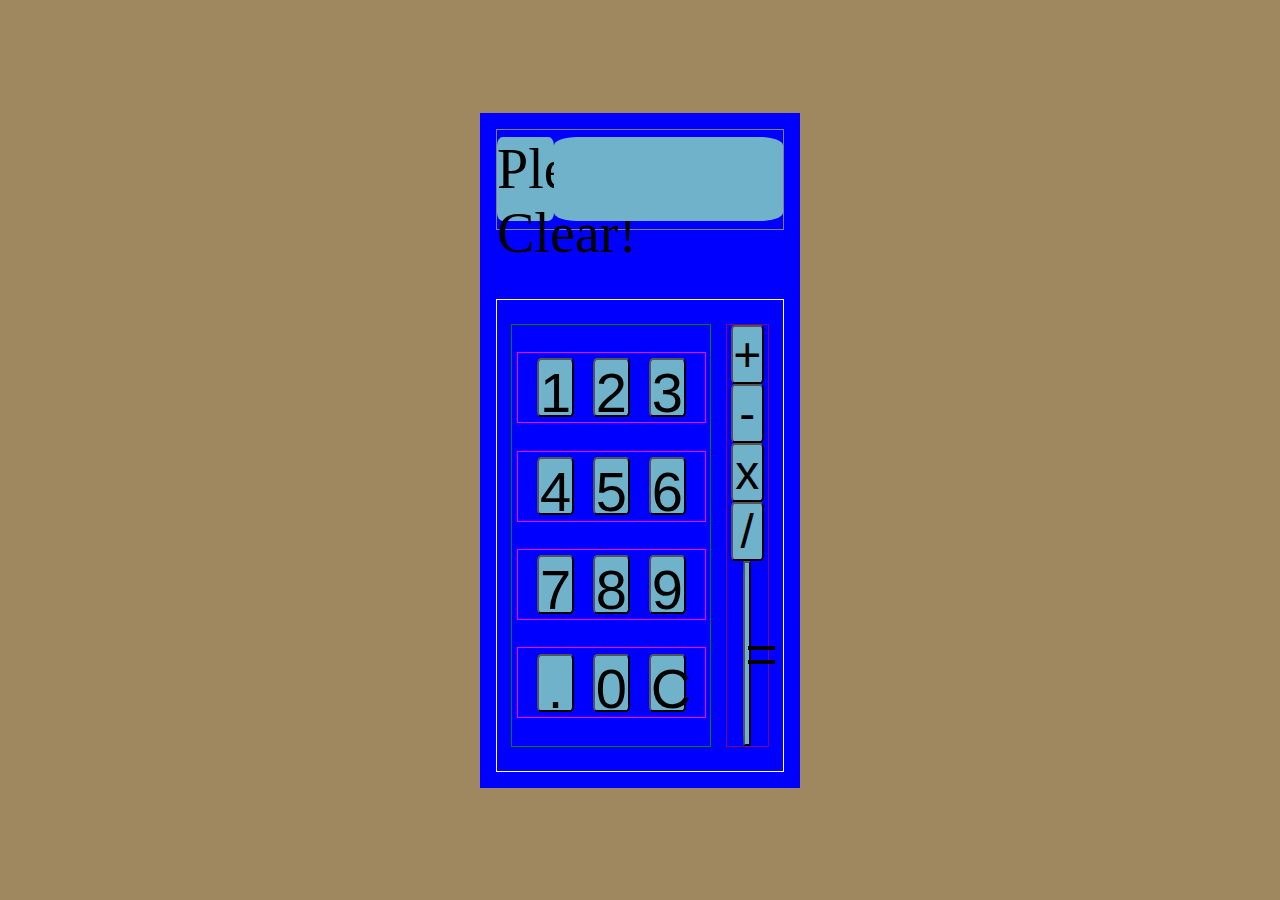
<file: index.html>
<!DOCTYPE html>
<html lang = "en">
    <head>
        <title>Calculator</title>
        <link rel="stylesheet" href="./Calculator.css">
    </head>
    <body>

        <div id = "container">
            <div id = "screen">
                <span id = "message">Please Clear!</span>
                <span  id = "screenNumber"></span>
            </div>
            <div id = "numOpContainer">
                <div id = "numbers">
                    <div class = "digits">
                        <button>1</button>
                        <button>2</button>
                        <button>3</button>
                    </div>
                    <div class = "digits">
                        <button>4</button>
                        <button>5</button>
                        <button>6</button>
                    </div>
                    <div class = "digits">
                        <button>7</button>
                        <button>8</button>
                        <button>9</button>
                    </div>
                    <div class = "digits">
                        <button>.</button>
                        <button>0</button>
                        <button id = "all_clear">C</button>
                    </div>
                </div>
                <div id = "operators">
                    <button class = "signs" id = "addition">+</button>
                    <button class = "signs" id = "subtraction">-</button>
                    <button class = "signs" id = "multiplication">x</button>
                    <button class = "signs" id = "division">/</button>
                    <button class = "eSign" id = "equal">=</button>
                </div>
            </div>
        </div>

    </body>

    <script type = "text/javascript" src = "./Calculator_js3.js" ></script>

</html>
</file>
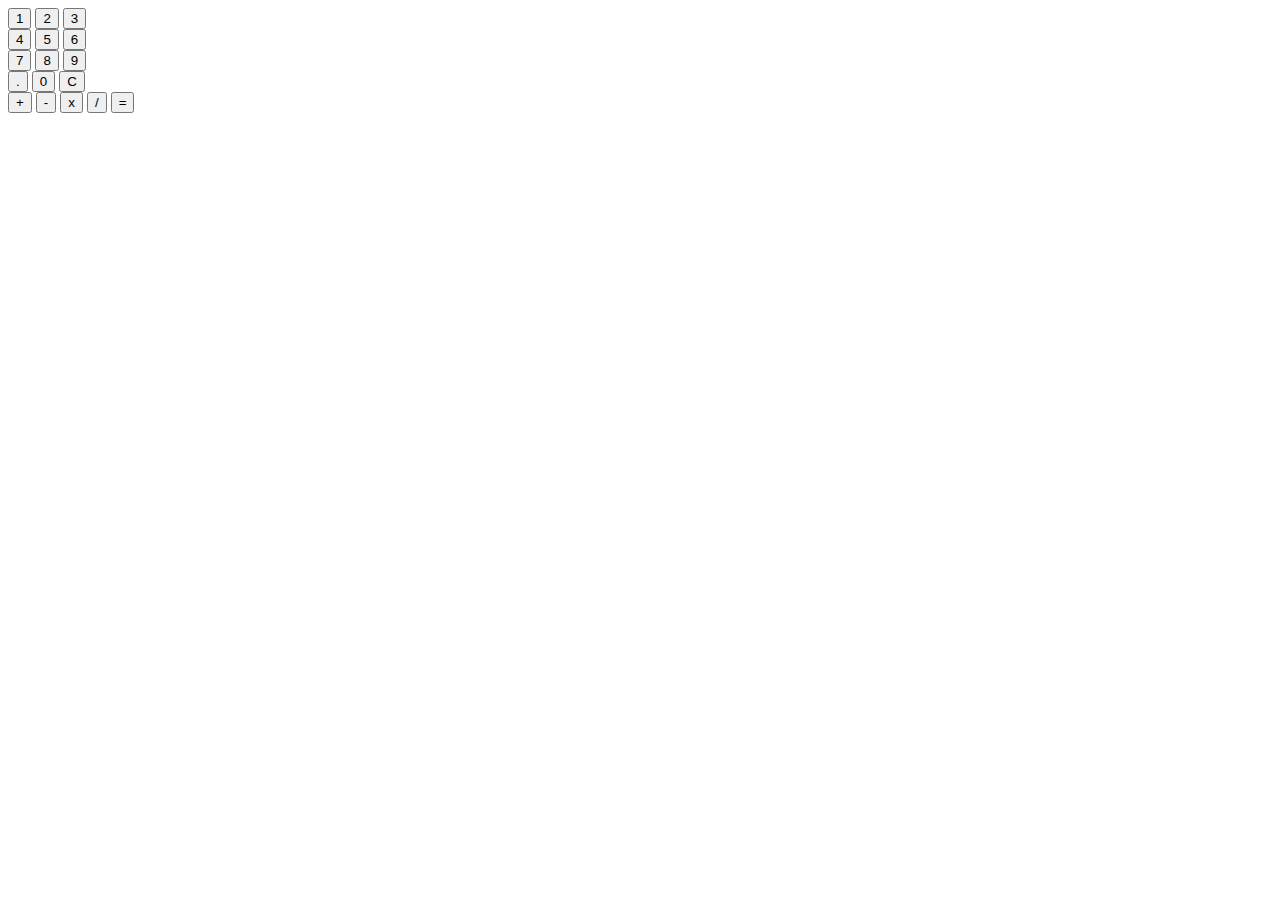
<file: Calculator.html>
<!DOCTYPE html>
<html lang = "en">
    <head>
        <title>Calculator</title>
        <link rel="stylesheet" href="C:\Users\Marsea\Desktop\JavaScript Practice\Calculator\Calculator.css">
    </head>
    <body>

        <div id = "container">
            <div id = "screen">
                <span  id = "screenNumber"></span>
            </div>
            <div id = "numOpContainer">
                <div id = "numbers">
                    <div class = "digits">
                        <button>1</button>
                        <button>2</button>
                        <button>3</button>
                    </div>
                    <div class = "digits">
                        <button>4</button>
                        <button>5</button>
                        <button>6</button>
                    </div>
                    <div class = "digits">
                        <button>7</button>
                        <button>8</button>
                        <button>9</button>
                    </div>
                    <div class = "digits">
                        <button>.</button>
                        <button>0</button>
                        <button id = "all_clear">C</button>
                    </div>
                </div>
                <div id = "operators">
                    <button class = "signs" id = "addition">+</button>
                    <button class = "signs" id = "subtraction">-</button>
                    <button class = "signs" id = "multiplication">x</button>
                    <button class = "signs" id = "division">/</button>
                    <button class = "signs" id = "equal">=</button>
                </div>
            </div>
        </div>

    </body>

    <script type = "text/javascript" src = "C:\Users\Marsea\Desktop\JavaScript Practice\Calculator\Calculator2.js" ></script>

</html>
</file>
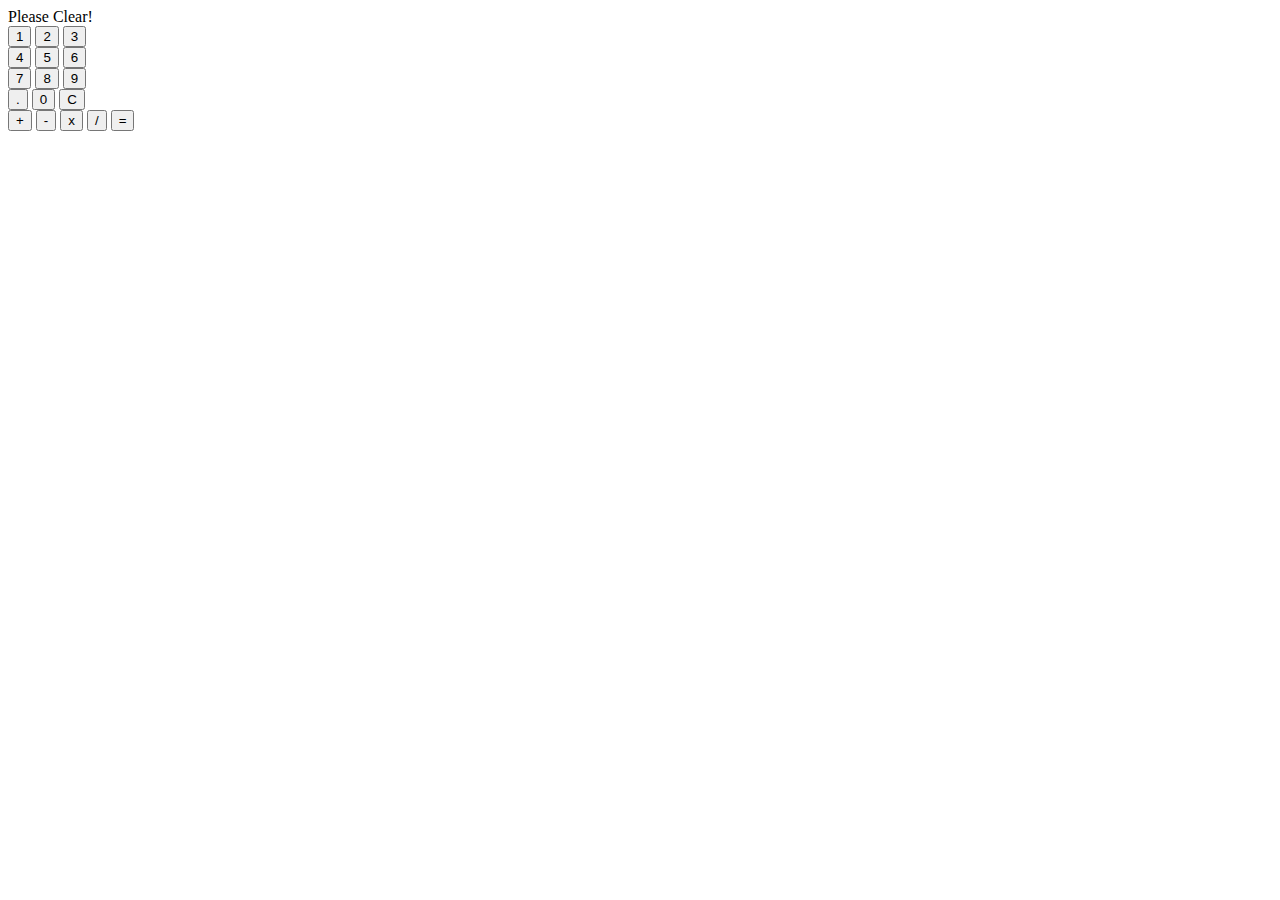
<file: HTML/Calculator.html>
<!DOCTYPE html>
<html lang = "en">
    <head>
        <title>Calculator</title>
        <link rel="stylesheet" href="C:\Users\Marsea\Desktop\JavaScript Practice\Calculator\CSS\Calculator.css">
    </head>
    <body>

        <div id = "container">
            <div id = "screen">
                <span id = "message">Please Clear!</span>
                <span  id = "screenNumber"></span>
            </div>
            <div id = "numOpContainer">
                <div id = "numbers">
                    <div class = "digits">
                        <button>1</button>
                        <button>2</button>
                        <button>3</button>
                    </div>
                    <div class = "digits">
                        <button>4</button>
                        <button>5</button>
                        <button>6</button>
                    </div>
                    <div class = "digits">
                        <button>7</button>
                        <button>8</button>
                        <button>9</button>
                    </div>
                    <div class = "digits">
                        <button>.</button>
                        <button>0</button>
                        <button id = "all_clear">C</button>
                    </div>
                </div>
                <div id = "operators">
                    <button class = "signs" id = "addition">+</button>
                    <button class = "signs" id = "subtraction">-</button>
                    <button class = "signs" id = "multiplication">x</button>
                    <button class = "signs" id = "division">/</button>
                    <button class = "eSign" id = "equal">=</button>
                </div>
            </div>
        </div>

    </body>

    <script type = "text/javascript" src = "C:\Users\Marsea\Desktop\JavaScript Practice\Calculator\JavaScript\Calculator_js3.js" ></script>

</html>
</file>
<file: Calculator.css>
*{
    margin: 0;
    padding: 0;
    box-sizing: border-box;
}

body{
    display: flex;
    justify-content: center;
    align-items: center;
    background-color: #9f885f;
    width: 100vw;
    height: 100vh;
}

#container {
    width: 25%;
    height: 75%;
    background-color: blue;
    display: flex;
    flex-direction: column;
    align-items: center;
    justify-content: space-between;
}

#screen{
    width: 90%;
    height: 15%;
    margin-top: 5%;
    display: flex;
    align-items: center;
    border: solid grey 1px;
}

#screenNumber{
    width: 100%;
}

#numOpContainer{
    width: 90%;
    height: 70%;
    margin-bottom: 5%;
    border: solid white 1px;
    display: flex;
    justify-content: space-evenly;
    align-items: center;
}

#numbers{
    width: 70%;
    height: 90%;
    border: solid green 1px;
    display: flex;
    flex-direction: column;
    align-items: center;
    justify-content: space-evenly;
}

.digits{
    width: 95%;
    border: solid magenta 1px;
    font-size: 3.5rem;
    display: flex;
    justify-content: space-evenly;
    align-items: center;
}

button, span {
    background-color: #70b2c9;
    width: 20%;
    height: 85%;
    text-align: center;
    border-radius: 10%;
    font-size: 3.5rem;
    cursor: pointer;
}

#operators{
    width: 15%;
    height: 90%;
    border: solid purple 1px;
    display: flex; 
    flex-direction: column;
    align-items: center;
    justify-content: space-evenly;
}

.signs{
    font-size: 3rem;
    width: 80%;
    height: 15%;
}
</file>
